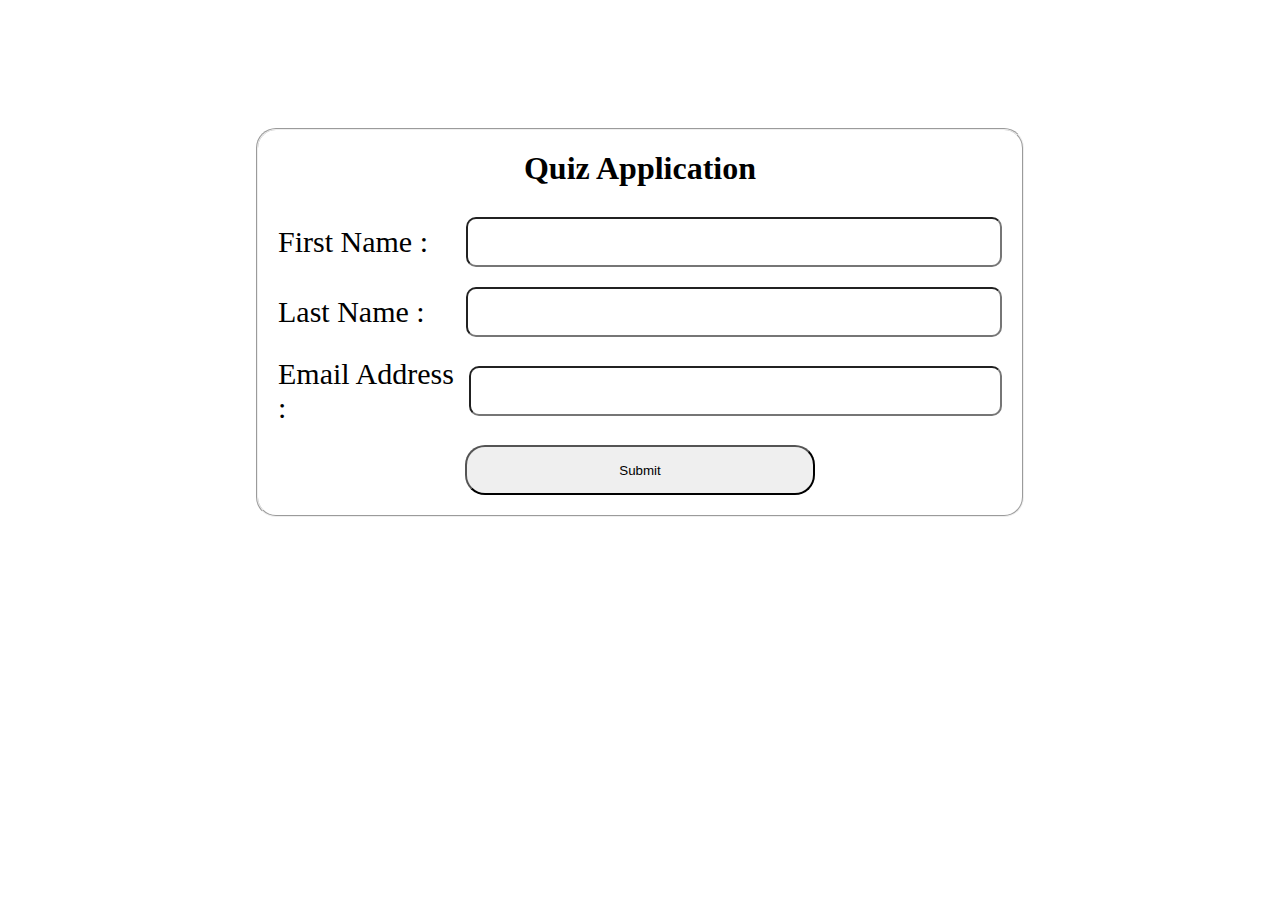
<file: index.html>
<!DOCTYPE html>
<html lang="en">
<head>
    <meta charset="UTF-8">
    <meta name="viewport" content="width=device-width, initial-scale=1.0">
    <link rel="stylesheet" href="style.css">
    <title>Document</title>
</head>
<body>
    <div class="main" >
        <fieldset class="container" id="personalContainer">
            <h1>Quiz Application</h1>
                <div class="ctn">
                    <label for="fname">First Name : </label>
                    <input type="text" name="fname" id="fname">
                </div>
                <div class="ctn">
                    <label for="lname">Last Name : </label>
                <input type="text" name="lname" id="lname">
                </div>
                <div class="ctn">
                    <label for="email">Email Address :</label>
                <input type="text" name="email" id="email"> 
                </div>
                <button onclick="Submit()">Submit</button>


        </fieldset>
    </div>

    <div id="strtQuiz" class="hid">
        <a href="quiz.html">start Quiz!</a>
    </div>
    
</body>
<script src="app.js"></script>
</html>
</file>
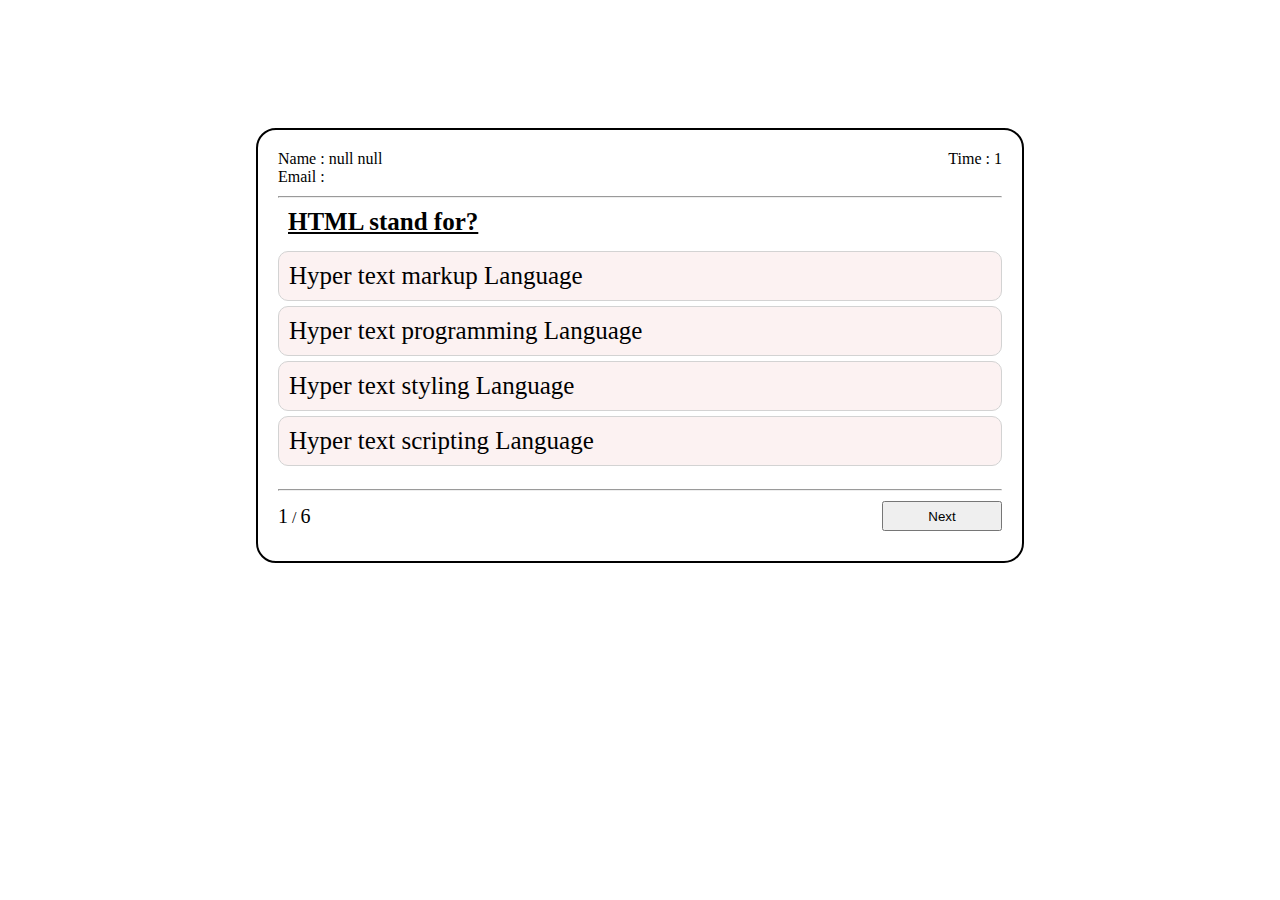
<file: quiz.html>
<!DOCTYPE html>
<html lang="en">
<head>
    <meta charset="UTF-8">
    <meta name="viewport" content="width=device-width, initial-scale=1.0">
    <link rel="stylesheet" href="style.css">
    <title>Document</title>
</head>
<body onload="startquiz() , Startcounter()">
    <div class="main" >

    <div class="main_container">

        <!-- Header -->
        <div class="main_head">
            <div>
                <span>Name : </span>
                <span id="fulName"></span>
                <br />
                <span>Email : </span>
                <span id="FulEmail">shahpervez9@gmail.com</span>
            </div>
            <div>
                <span>Time : </span>
                <span id="counter">00</span>
            </div>


        </div>
        <hr />
        <!-- Body -->
        <div class="main_body">
            <div id="Questions">

            </div>
            <div >
                <ol id="option">
                    


                </ol>

            </div>

        </div>
        <br />
        <hr />
        <!-- Footer -->
        <div class="main_Footer">
            <div>
                <span  id="nowCount">1</span> / <span id="totalCount">7</span>
            </div>
            <button onclick="Nxt()" class="Net">Next</button>

        </div>

    </div>
</div>
    
</body>
<script src="quiz.js"></script>
</html>
</file>
<file: style.css>
*{
    margin: 0px;
    padding: 0px;
    box-sizing: border-box;
}


.main{
    width: 100%;
}


.container{
    margin: 0 auto;
    width: 60%;
    margin-top: 10%;
    padding: 20px;
    border-radius: 20px;
    display: flex;
    flex-direction: column;


}

.container h1{
    text-align: center;
    font-weight: bolder;
    margin-bottom: 30px;
}

.ctn{
    display: flex;
    justify-content: space-between;
    align-items: center;
    margin-bottom: 20px;

}

.ctn input{
    width: 74%;
    height: 50px;
    border-radius: 10px;
    font-size: 30px;
    padding: 10px;
}

.ctn label{
    font-size: 30px;
}



.container button{
    width: 350px;
    height: 50px;
    border-radius: 20px;
    align-self: center;
}

.main_container{
    margin: 0 auto;
    width: 60%;
    border: 2px solid black;
    border-radius: 20px;
    padding: 20px;
    margin-top: 10%;

}

.hid {
    visibility: hidden;
}

.show {
    visibility: visible;

}
.main_head{
    display: flex;
    justify-content: space-between;
    padding-bottom: 10px;
}


.main_Footer{
    display: flex;
    justify-content: space-between;
    padding-bottom: 10px;
}

#strtQuiz{
    text-align: center;
}

#strtQuiz a{
    font-size: 50px;
    text-decoration: none;
}

#option{
    list-style: none;

}
#Questions{
    font-weight: bolder;
    font-size: 25px;
    margin-bottom: 5px;
    text-decoration: underline;
    padding: 10px;
}

#option li{
    width: 100%;
    font-size: 25px;
    margin-bottom: 5px;
    border: 1px solid lightgray;
    background-color: rgb(252, 242, 242);
    padding: 10px;
    border-radius: 10px;
}

.Net{
    width: 120px;
    height: 30px;
}

#nowCount , #totalCount{
    font-size: 20px;
}

.main_Footer{
    margin-top: 10px;
    display: flex;
    align-items: center;
}
</file>
